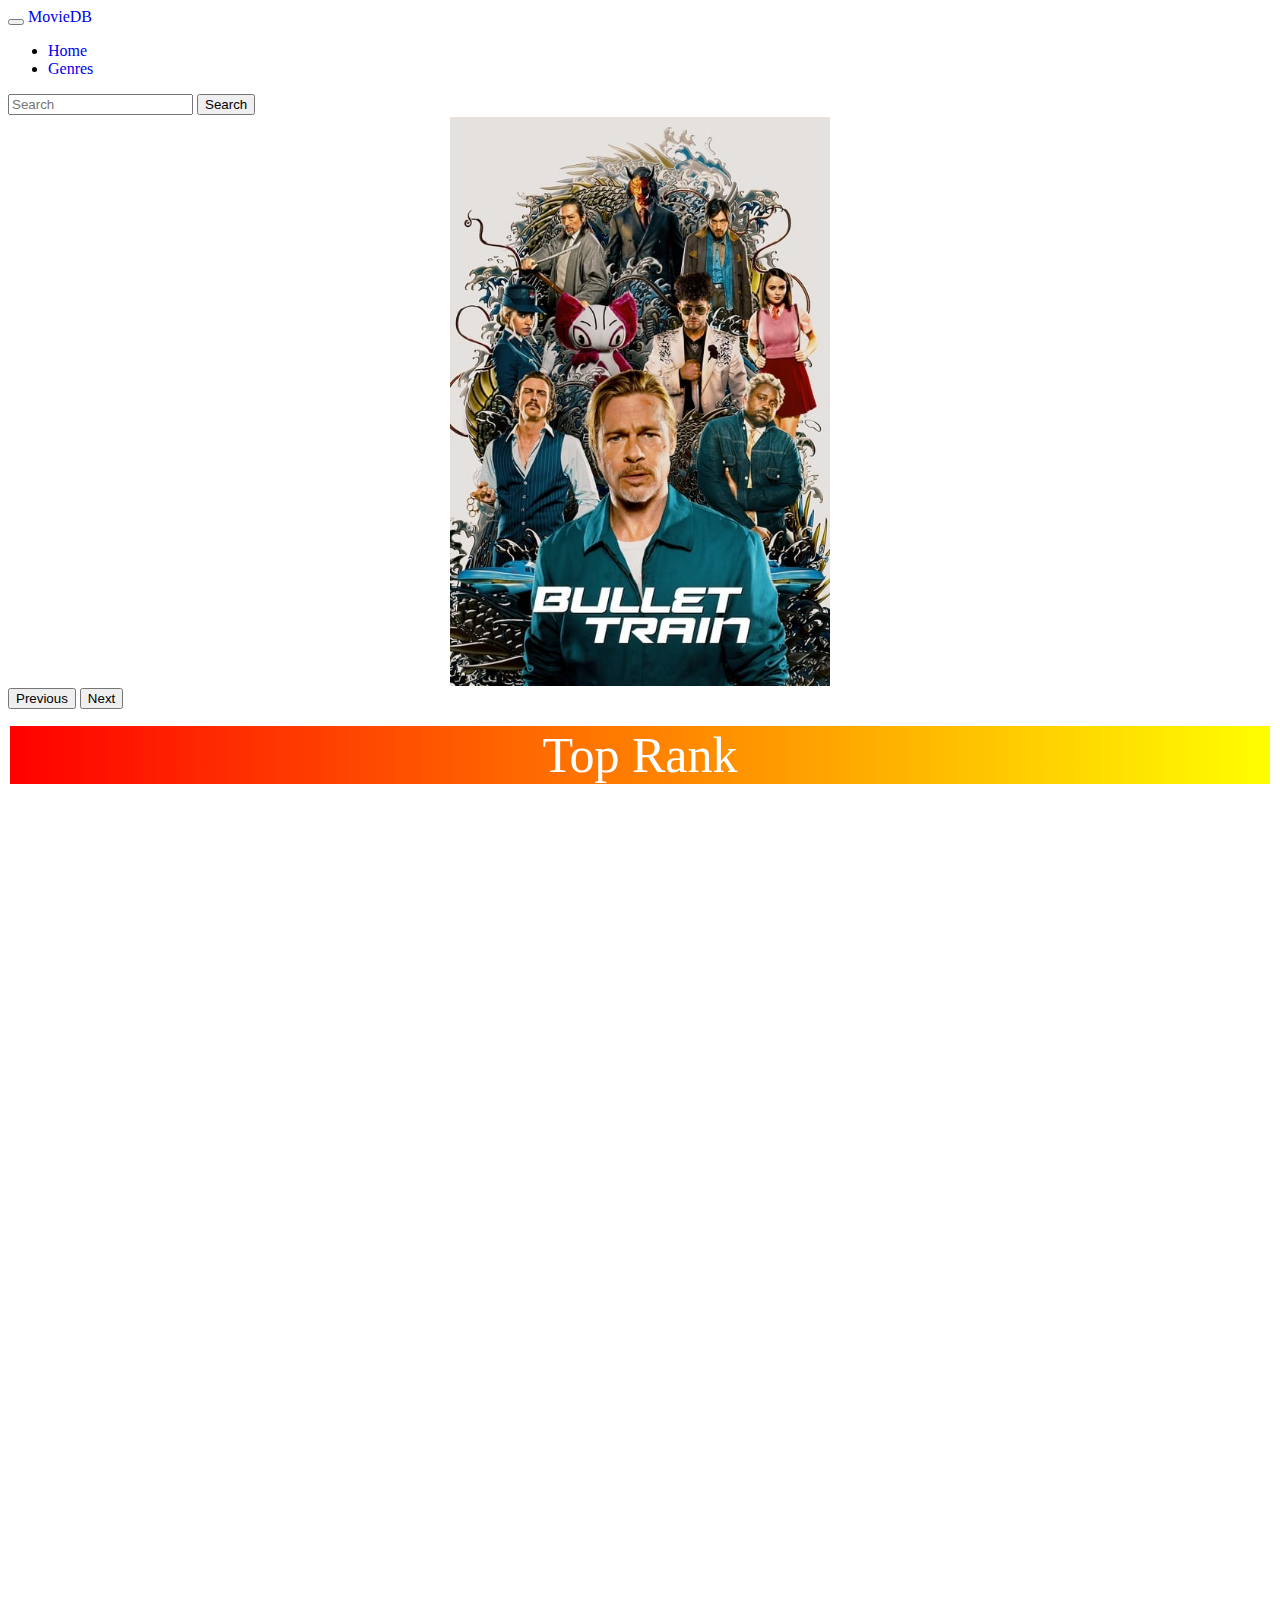
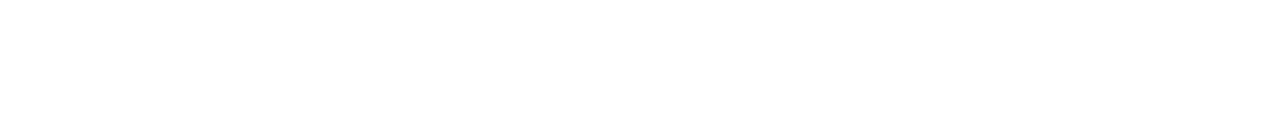
<file: DEV.F_ModIII_MovieDBproject-version2 (1)/DEV.F_ModIII_MovieDBproject-version2/index.html>
<!DOCTYPE html>
<html lang="en">

<head>
    <meta charset="UTF-8">
    <meta http-equiv="X-UA-Compatible" content="IE=edge">
    <meta name="viewport" content="width=device-width, initial-scale=1.0">
    <link href="https://cdn.jsdelivr.net/npm/bootstrap@5.2.0-beta1/dist/css/bootstrap.min.css" rel="stylesheet"
        integrity="sha384-0evHe/X+R7YkIZDRvuzKMRqM+OrBnVFBL6DOitfPri4tjfHxaWutUpFmBp4vmVor" crossorigin="anonymous">
    <link rel="stylesheet" href="https://cdn.jsdelivr.net/npm/bootstrap-icons@1.8.3/font/bootstrap-icons.css">
    <link rel="stylesheet" href="https://fonts.googleapis.com/css2?family=Material+Symbols+Outlined:opsz,wght,FILL,GRAD@48,400,0,0" />
    <link rel="stylesheet" href="./styles/style.css">
    <title>TheMovieDB-DEV.F</title>
</head>

<body class="bg-black">

    <header>
        <div class="container">
            <div class="row">
                <nav class="navbar navbar-expand-lg bg-transparent">
                    <div class="container-fluid">
                        <button class="navbar-toggler" type="button" data-bs-toggle="collapse"
                            data-bs-target="#navbarNav" aria-controls="navbarNav" aria-expanded="false"
                            aria-label="Toggle navigation">
                            <span class="navbar-toggler-icon bg-danger"></span>
                        </button>
                        <a class="navbar-brand text-info" href="#">MovieDB</a>
                        <div class="collapse navbar-collapse" id="navbarNav">
                            <ul class="navbar-nav">
                                <li class="nav-item text-info">
                                    <a class="nav-link active text-info" aria-current="page" href="#">Home</a>
                                </li>
                                <li class="nav-item">
                                    <a class="nav-link text-info" id="genresDisplay" href="#">Genres</a>
                                </li>
                            </ul>
                        </div>
                        <form class="d-flex" role="search">
                            <input class="form-control me-2" type="search" placeholder="Search" aria-label="Search"
                                id="searchBar">
                            <button class="btn btn-outline-danger" id="btnSearch" type="submit">Search</button>
                        </form>
                    </div>
                </nav>
            </div>
            <div class="row">
            </div>
        </div>

        <div class="container flex">
            <div class="row row-cols-lg-6" id="sections"></div>
        </div>

    </header>

    <main id="mainContainer">

        <!--Upcoming carousel-->
        
        <div class="container">
            <div id="upcomingMovies" class="carousel slide carousel-fade" data-bs-ride="carousel">
                <div class="carousel-inner" id="carouselUpcoming">
                    <div class="carousel-item active" data-bs-interval="2000">
                        <img src="./images/poster1.jpg" class="d-block w-100" alt="...">
                    </div>
                </div>
                <button class="carousel-control-prev" type="button" data-bs-target="#upcomingMovies" data-bs-slide="prev">
                    <span class="carousel-control-prev-icon" aria-hidden="true"></span>
                    <span class="visually-hidden">Previous</span>
                  </button>
                  <button class="carousel-control-next" type="button" data-bs-target="#upcomingMovies" data-bs-slide="next">
                    <span class="carousel-control-next-icon" aria-hidden="true"></span>
                    <span class="visually-hidden">Next</span>
                  </button>
            </div>
        </div>

        <!--TOP RATED-->
        <div class="caliz">
            <div id="npag" > Top Rank</div>
            <div class="container mt-5">
                <div class="row row-cols-3" id="contenedor">
    
                </div>
            </div>
        </div>
        

		<!-- <div class="paginacion">
			<button id="btnAnterior">Last</button>
			<button id="btSiguiente">Next</button>
		</div> -->

    <!--scripts-->
    <script src="./javascript/genresData.js"></script>
    <script src="./javascript/app.js"></script>

    <script src="https://cdn.jsdelivr.net/npm/bootstrap@5.2.0/dist/js/bootstrap.bundle.min.js"
        integrity="sha384-A3rJD856KowSb7dwlZdYEkO39Gagi7vIsF0jrRAoQmDKKtQBHUuLZ9AsSv4jD4Xa"
        crossorigin="anonymous"></script>

</body>

</html>
</file>
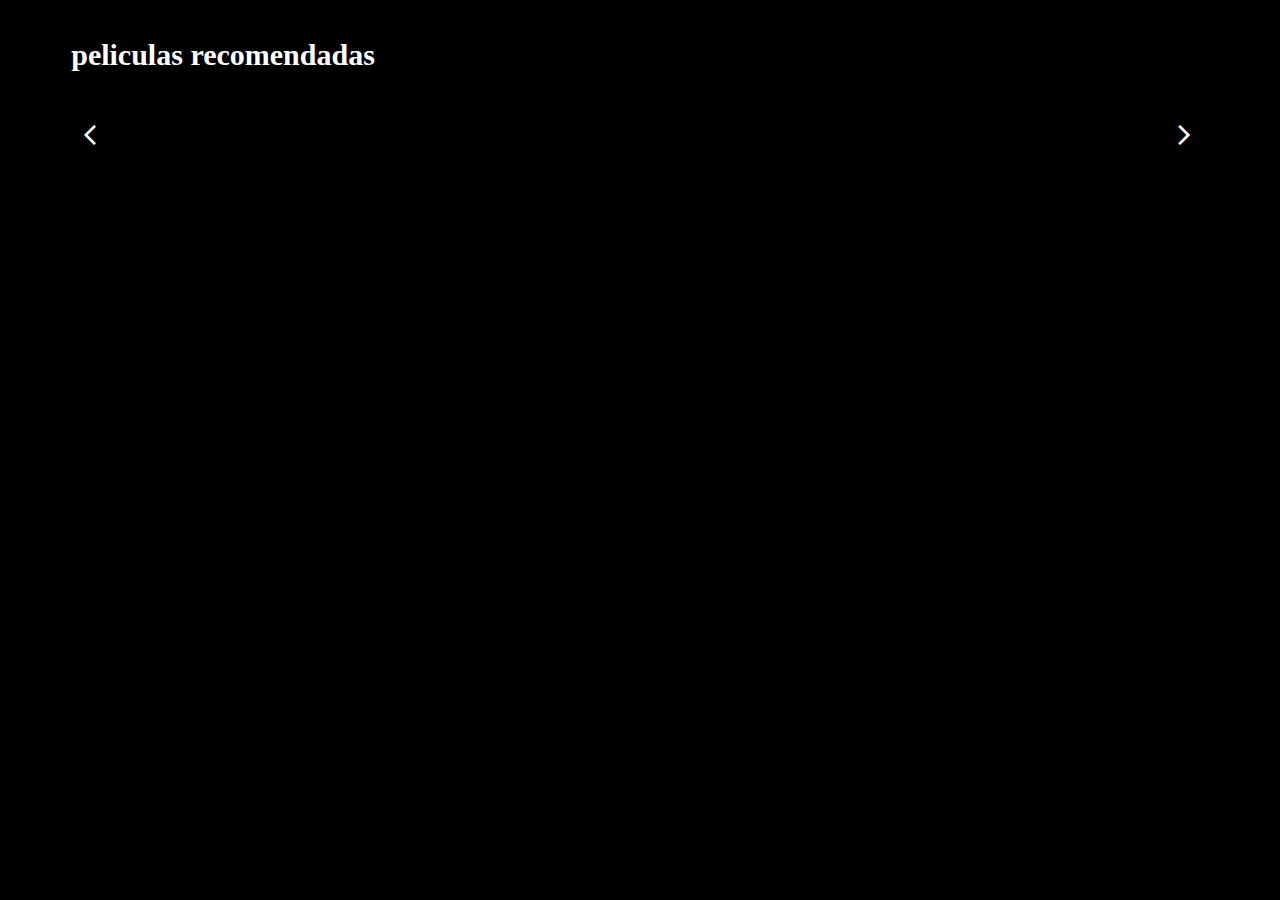
<file: DEV.F_ModIII_MovieDBproject-version2 (1)/DEV.F_ModIII_MovieDBproject-version2/carrusel practice/index.html>
<!DOCTYPE html>
<html lang="en">
<head>
    <meta charset="UTF-8">
    <meta http-equiv="X-UA-Compatible" content="IE=edge">
    <meta name="viewport" content="width=device-width, initial-scale=1.0">
    <link href="https://cdn.jsdelivr.net/npm/bootstrap@5.2.0-beta1/dist/css/bootstrap.min.css" rel="stylesheet"
        integrity="sha384-0evHe/X+R7YkIZDRvuzKMRqM+OrBnVFBL6DOitfPri4tjfHxaWutUpFmBp4vmVor" crossorigin="anonymous">
    <link rel="stylesheet" href="https://cdn.jsdelivr.net/npm/bootstrap-icons@1.8.3/font/bootstrap-icons.css">
    <link rel="stylesheet" href="https://fonts.googleapis.com/css2?family=Material+Symbols+Outlined:opsz,wght,FILL,GRAD@48,400,0,0" />
    <link rel="stylesheet" href="style.css">
    <title>Document</title>
</head>
<body>

    <!-- <header>
        <div class="container">
            <div class="row">
                <nav class="navbar navbar-expand-lg bg-transparent">
                    <div class="container-fluid">
                        <button class="navbar-toggler" type="button" data-bs-toggle="collapse"
                            data-bs-target="#navbarNav" aria-controls="navbarNav" aria-expanded="false"
                            aria-label="Toggle navigation">
                            <span class="navbar-toggler-icon"></span>
                        </button>
                        <a class="navbar-brand text-info" href="#">MovieDB</a>
                        <div class="collapse navbar-collapse" id="navbarNav">
                            <ul class="navbar-nav">
                                <li class="nav-item text-info">
                                    <a class="nav-link active text-info" aria-current="page" href="#">Home</a>
                                </li>
                                <li class="nav-item">
                                    <a class="nav-link text-info" href="#">Recently Added</a>
                                </li>
                            </ul>
                        </div>
                        <form class="d-flex" role="search">
                            <input class="form-control me-2" type="search" placeholder="Search" aria-label="Search"
                                id="searchBar">
                            <button class="btn btn-outline-danger" type="submit">Search</button>
                        </form>
                    </div>
                </nav>
            </div>
            <div class="row">
            </div>
        </div>
    </header> -->

    <main>

        <!-- <div class="container">
            <div id="upcomingMovies" class="carousel slide" data-bs-ride="carousel">
                <div class="carousel-inner" id="carouselUpcoming">
                    <div class="carousel-item active" data-bs-interval="2000">
                        <img src="poster1.jpg" class="d-block w-100" alt="...">
                    </div>
                </div>
                <button class="carousel-control-prev" type="button" data-bs-target="#upcomingMovies" data-bs-slide="prev">
                    <span class="carousel-control-prev-icon" aria-hidden="true"></span>
                    <span class="visually-hidden">Previous</span>
                  </button>
                  <button class="carousel-control-next" type="button" data-bs-target="#upcomingMovies" data-bs-slide="next">
                    <span class="carousel-control-next-icon" aria-hidden="true"></span>
                    <span class="visually-hidden">Next</span>
                  </button>
            </div>
        </div> -->

        <div class="peliculas-recomendadas contenedorSecundario">
            <div class="contenedor-titulo-controles">
                <h3>peliculas recomendadas</h3>
                <div class="indicadores"></div>
            </div>


            <div class="contenedor-principal">
                <button role="button" id="flecha-izq" class="flecha-izq"><span class="material-symbols-outlined">
                    arrow_back_ios
                    </span></button>
                

                <div class="contenedor-carousel">
                    <div class="carousel">
                        <!-- <div class="pelicula">
                            <a href="#"><img src="interestellar.jpg" alt=""></a>
                        </div>
                        <div class="pelicula">
                            <a href="#"><img src="interestellar.jpg" alt=""></a>
                        </div>
                        <div class="pelicula">
                            <a href="#"><img src="interestellar.jpg" alt=""></a>
                        </div>
                        <div class="pelicula">
                            <a href="#"><img src="interestellar.jpg" alt=""></a>
                        </div>
                        <div class="pelicula">
                            <a href="#"><img src="interestellar.jpg" alt=""></a>
                        </div>
                        <div class="pelicula">
                            <a href="#"><img src="interestellar.jpg" alt=""></a>
                        </div>
                        <div class="pelicula">
                            <a href="#"><img src="interestellar.jpg" alt=""></a>
                        </div>
                        <div class="pelicula">
                            <a href="#"><img src="interestellar.jpg" alt=""></a>
                        </div>
                        <div class="pelicula">
                            <a href="#"><img src="interestellar.jpg" alt=""></a>
                        </div>
                        <div class="pelicula">
                            <a href="#"><img src="interestellar.jpg" alt=""></a>
                        </div>
                        <div class="pelicula">
                            <a href="#"><img src="interestellar.jpg" alt=""></a>
                        </div>
                        <div class="pelicula">
                            <a href="#"><img src="interestellar.jpg" alt=""></a>
                        </div>
                        <div class="pelicula">
                            <a href="#"><img src="interestellar.jpg" alt=""></a>
                        </div>
                        <div class="pelicula">
                            <a href="#"><img src="interestellar.jpg" alt=""></a>
                        </div>
                        <div class="pelicula">
                            <a href="#"><img src="interestellar.jpg" alt=""></a>
                        </div>
                        <div class="pelicula">
                            <a href="#"><img src="interestellar.jpg" alt=""></a>
                        </div>
                        <div class="pelicula">
                            <a href="#"><img src="interestellar.jpg" alt=""></a>
                        </div>
                        <div class="pelicula">
                            <a href="#"><img src="interestellar.jpg" alt=""></a>
                        </div>
                        <div class="pelicula">
                            <a href="#"><img src="interestellar.jpg" alt=""></a>
                        </div>
                        <div class="pelicula">
                            <a href="#"><img src="interestellar.jpg" alt=""></a>
                        </div> -->
                    </div>
                </div>
                <button role="button" id="flecha-der" class="flecha-der"><span class="material-symbols-outlined">
                    arrow_forward_ios
                    </span></button>
            </div>
        </div>
    </main>

    <script src="main.js"></script>
    <script src="https://cdn.jsdelivr.net/npm/bootstrap@5.2.0/dist/js/bootstrap.bundle.min.js"
        integrity="sha384-A3rJD856KowSb7dwlZdYEkO39Gagi7vIsF0jrRAoQmDKKtQBHUuLZ9AsSv4jD4Xa"
        crossorigin="anonymous"></script>
</body>
</html>
</file>
<file: DEV.F_ModIII_MovieDBproject-version2 (1)/DEV.F_ModIII_MovieDBproject-version2/styles/style.css>
#upcomingMovies img{
    display: block;
    margin: auto;
    max-width: 30%;
    border: #fff 2px solid;
}

#contenedor img{
    display: block;
    margin: auto;
    max-width: 30%;
    border: #fff 2px solid;
    border-radius: 15px;
    text-decoration: none;
    filter: brightness(70%);
    
}

#contenedor img:hover{
    filter: brightness(100%);
    cursor: pointer;
    animation: incrementar 1.0s infinite alternate ;
}

@keyframes incrementar{
    to{
        transform: scale(1);
    }from{
        transform: scale(1.11);
    }
}

#contenedor a{
    
}

a{
    text-decoration: none;
    animation: incrementar 1.0s infinite alternate ;
}

.caliz{
    display: grid;
    grid-template-rows: 1fr 15fr;
    margin-top: 15px;
}

#npag{
    color: #fff;
    border: #fff 2px solid;
    font-size: 50px;
    text-align: center;
    background: linear-gradient(to right, red , yellow);
}
</file>
<file: DEV.F_ModIII_MovieDBproject-version2 (1)/DEV.F_ModIII_MovieDBproject-version2/carrusel practice/style.css>
body{
    background-color: black;
}

#upcomingMovies img{
    display: block;
    margin: auto;
    max-width: 40%;
}

img{
    max-width: 500px;
}
.contenedor-titulo-controles{
    display: flex;
    justify-content: space-between;
    align-items: end;
}

.contenedor-titulo-controles h3{
    color: #fff;
    font-size: 30px;
}

.contenedor-titulo-controles .indicadores button{
    background-color: #fff;
    height: 3px;
    width: 3px;
    cursor: pointer;
    border: none;
    margin-right: 2px;
}

.contenedor-titulo-controles .indicadores button:hover,
.contenedor-titulo-controles .indicadores button.active{
    background-color: red;
}

.contenedorSecundario{
    width: 90%;
    margin: auto;
}

.peliculas-recomendadas{
    margin-bottom: 70px;
}

.peliculas-recomendadas .contenedor-principal{
    display: flex;
    align-items: center;
    position: relative;
}

.peliculas-recomendadas .contenedor-principal .flecha-izq,
.peliculas-recomendadas .contenedor-principal .flecha-der{
    position: absolute;
    border: none;
    background-color: rgba(0,0,0,0.3);
    font-size: 40px;
    height: 50%;
    top: calc(50%-25%);
    line-height: 40px;
    width: 50px;
    color: white;
    cursor: pointer;
    z-index: 500; 
    transition: 0.2s ease all;
}

.peliculas-recomendadas .contenedor-principal .flecha-izq:hover,
.peliculas-recomendadas .contenedor-principal .flecha-der:hover{
    background-color: rgba(0, 0, 0, .9)
}
.peliculas-recomendadas .contenedor-principal .flecha-izq{
    left: 0%;
}

.peliculas-recomendadas .contenedor-principal .flecha-der{
    right: 0%;
}

/* carrusel*/

.peliculas-recomendadas .contenedor-carousel{
    width: 100%;
    padding: 20px 0;
    overflow: hidden; /* es para que las imagenes que no se ven, se oculten, elimina el desplazamiento horizontal */
    scroll-behavior: smooth;
}

.peliculas-recomendadas .contenedor-carousel .carousel{
    display: flex;

}

.peliculas-recomendadas .contenedor-carousel .carousel .pelicula {
    min-width: 20%;
    transition: 0.3s ease all;
    box-shadow: 5px, 5px, 10px rgba(0, 0, 0, .3);
}

.peliculas-recomendadas .contenedor-carousel .carousel .pelicula img{
    width: 100%;
    vertical-align: top;
}

.peliculas-recomendadas .contenedor-carousel .carousel .pelicula.hover{
    transform: scale(1.2);
    transform-origin: center;
}

/*media queries */

@media screen and (max-width:800px) {
    .peliculas-recomendadas .contenedor-carousel {
        
        overflow: visible;
    
    }

    .peliculas-recomendadas .contenedor-carousel .carousel{
        display: grid;
        grid-template-columns: repeat(3, 1fr);
        gap: 20px;
    }

    .peliculas-recomendadas .indicadores,
    .peliculas-recomendadas .flecha-izq,
    .peliculas-recomendadas .flecha-der {
        display: none;
    }
}
</file>
